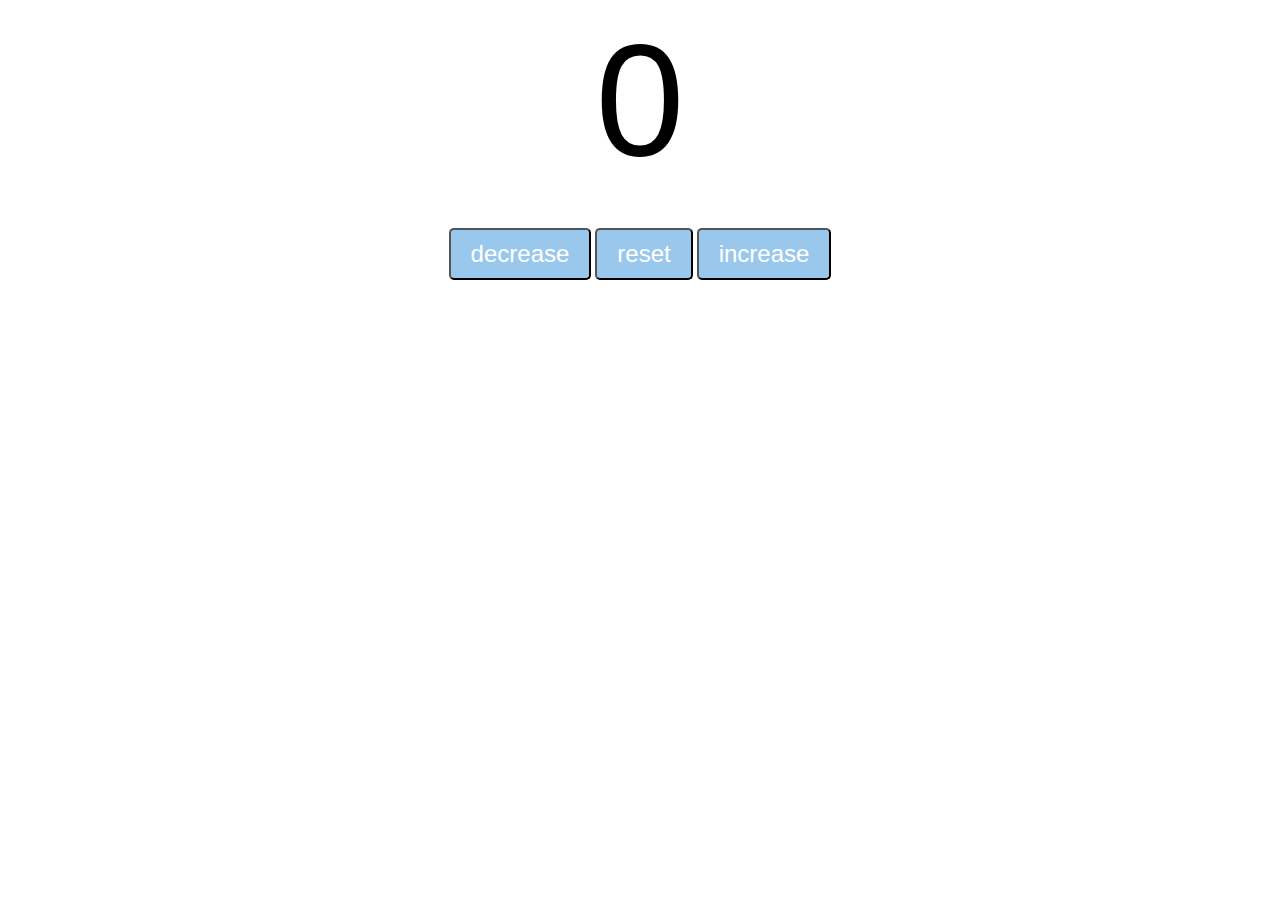
<file: counter-program/index.html>
<!DOCTYPE html>
<html lang="en">
<head>
    <meta charset="UTF-8">
    <meta name="viewport" content="width=device-width, initial-scale=1.0">
    <title>My WEB</title>
    <link rel="stylesheet" href="style.css">
</head>
<body>
    <label id="countLabel">0</label><br><br>
    <div id="btnContainer">
        <button id="decreaseBtn" class="buttons">decrease</button>
        <button id="resetBtn" class="buttons">reset</button>
        <button id="increaseBtn" class="buttons">increase</button>
    </div>
    <script src="index.js"></script>
</body>
</html>
</file>
<file: counter-program/style.css>
#countLabel{
    display:block;
    text-align: center;
    font-size: 10em;
    font-family: Helvetica;

}
#btnContainer{
    text-align: center;
}
.buttons{
    padding: 10px 20px;
    font-size: 1.5em;
    color:white;
    background-color:rgb(154, 200, 237);
    border-radius:5px;
    cursor: pointer;
    transition: background-color 0.25s;

}
.buttons:hover{
    background-color:blue;
}
</file>
